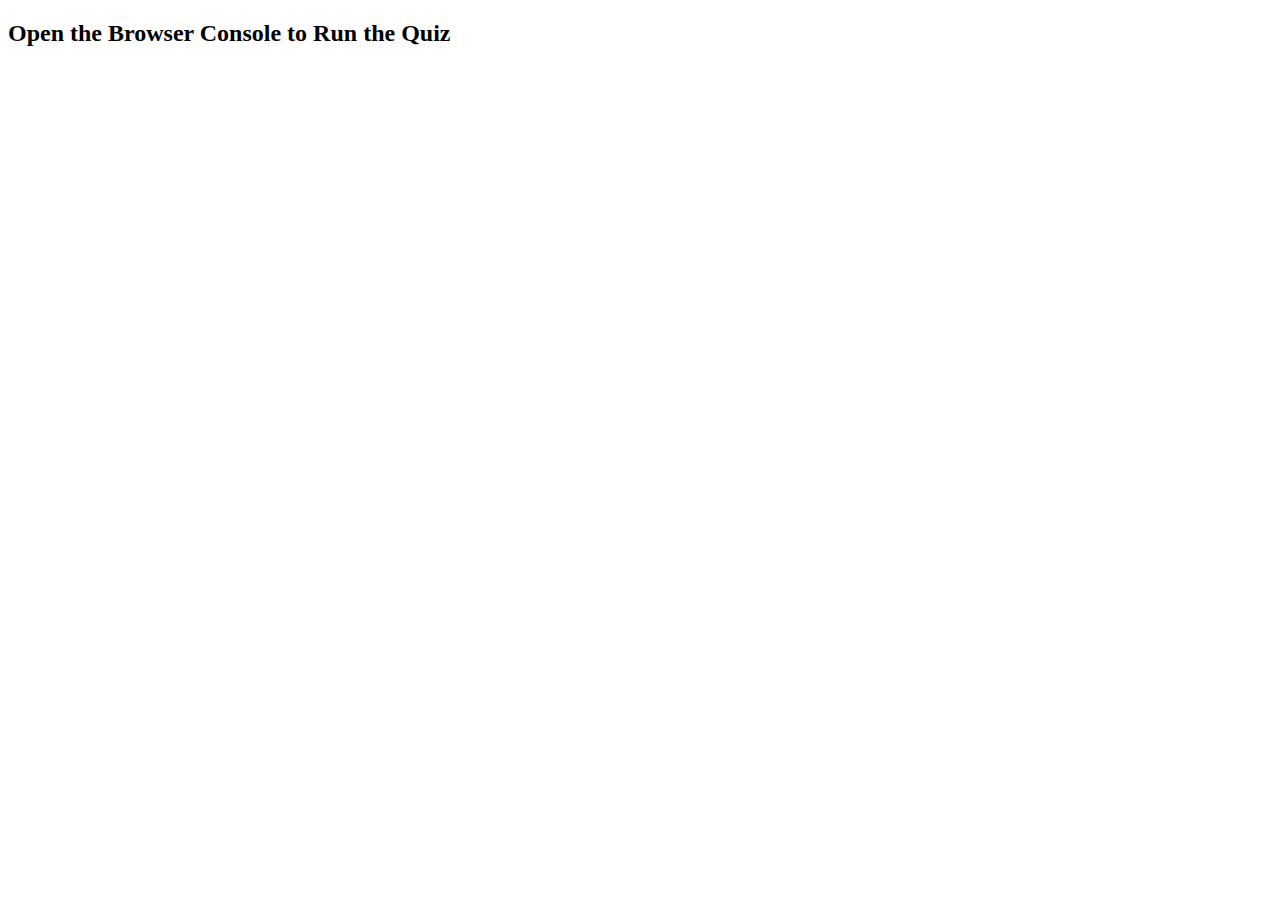
<file: lab 4/index.html>
<!DOCTYPE html>
<html lang="en">
<head>
    <meta charset="utf-8" />
    <meta name="viewport" content="width=device-width,initial-scale=1" />
    <title>Prompt Quizzer</title>
</head>
<body>
    <h2>Open the Browser Console to Run the Quiz</h2>
    <script src="quiz.js"></script>
</body>
</html>
</file>
